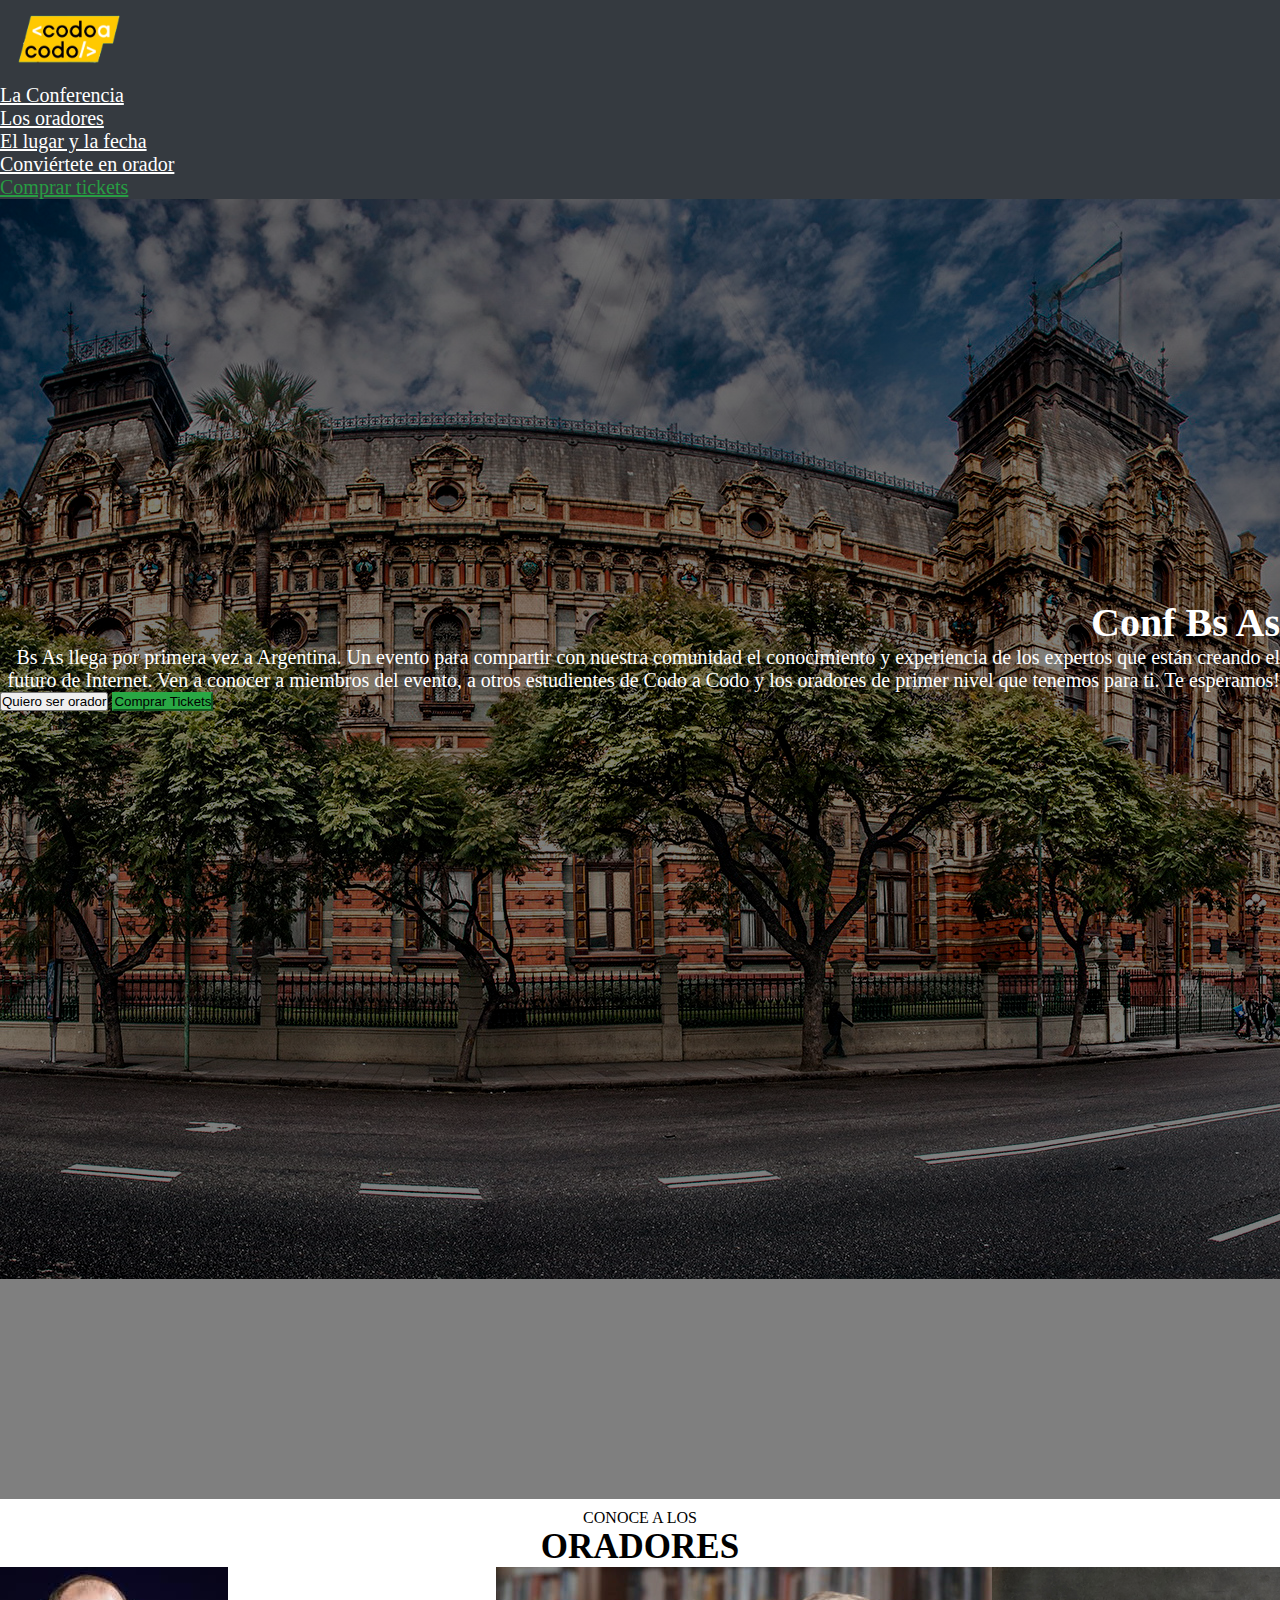
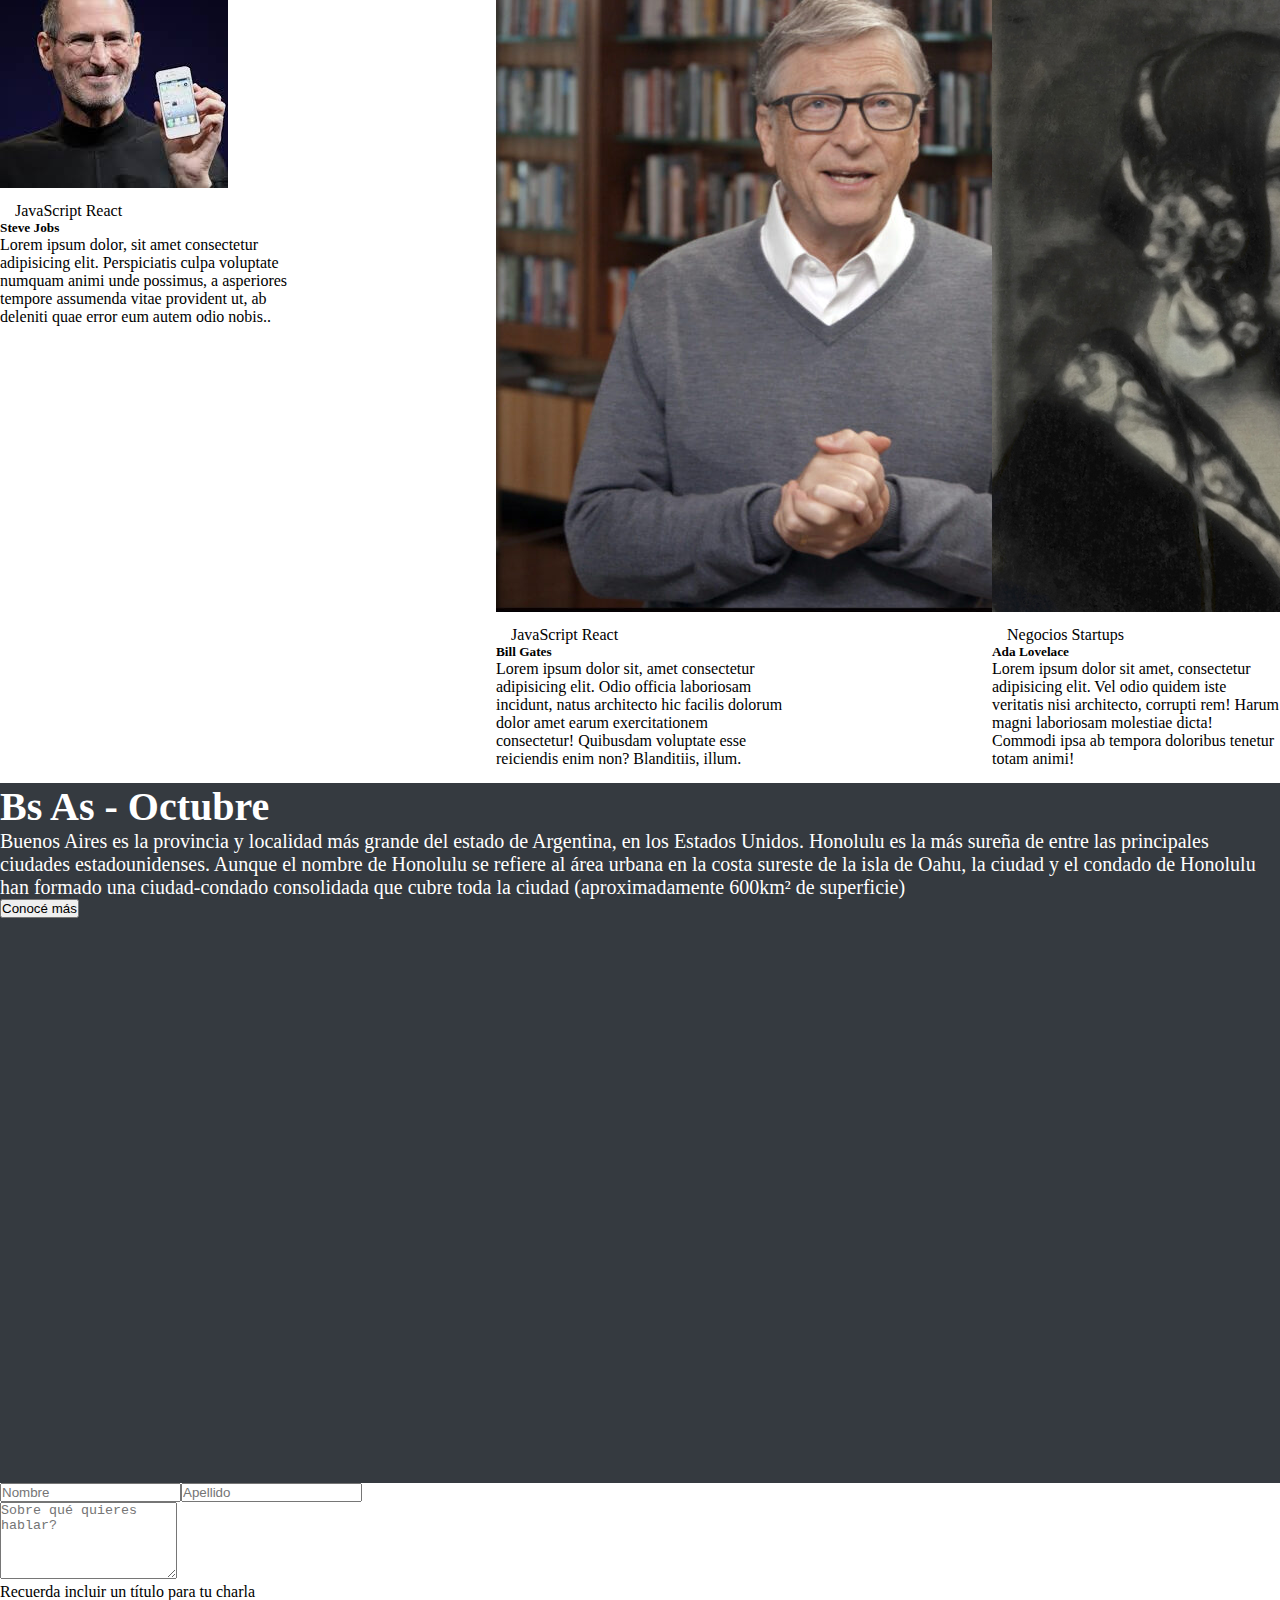
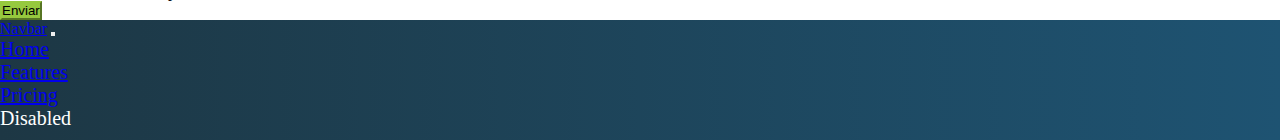
<file: index.html>
<!DOCTYPE html>
<html lang="en">
<head>
    <meta charset="UTF-8">
    <meta http-equiv="X-UA-Compatible" content="IE=edge">
    <meta name="viewport" content="width=device-width, initial-scale=1.0">
    <link rel="stylesheet" href="css/estilo.css">
    <link href="https://cdn.jsdelivr.net/npm/bootstrap@5.3.0-alpha3/dist/css/bootstrap.min.css" rel="stylesheet" integrity="sha384-KK94CHFLLe+nY2dmCWGMq91rCGa5gtU4mk92HdvYe+M/SXH301p5ILy+dN9+nJOZ" crossorigin="anonymous">
    <script src="https://cdn.jsdelivr.net/npm/bootstrap@5.3.0-alpha3/dist/js/bootstrap.bundle.min.js" integrity="sha384-ENjdO4Dr2bkBIFxQpeoTz1HIcje39Wm4jDKdf19U8gI4ddQ3GYNS7NTKfAdVQSZe" crossorigin="anonymous"></script>
    <title>Trabajo Integrador</title>
</head>
<body>
    <div class="container-fluid">
        <div class="row" id="menu">

            <nav class="navbar navbar-expand-lg" id="navbar-superior">

                <div class="container-fluid">

                  <a class="navbar-brand" href="#"><img src="img/codoacodo.png" alt="logo" height="80" class="d-inline-block align-text-top"></a>
            
                  

                    <ul class="navbar-nav">    

                        <li class="nav-item">
                            <a class="nav-link active" style="color: white;" aria-current="page" href="#conferencia">La Conferencia</a>
                        </li>

                        <li class="nav-item">
                            <a class="nav-link" style="color: white;"  href="#oradores">Los oradores</a>
                        </li>

                        <li class="nav-item">
                            <a class="nav-link" style="color: white;" href="#locacion">El lugar y la fecha</a>
                        </li>

                        <li class="nav-item">
                            <a class="nav-link" style="color: white;" href="#ser-orador">Conviértete en orador</a>
                        </li>

                        <li class="nav-item">
                            <a class="nav-link" style="color: #279c43;" href="#">Comprar tickets</a>
                        </li>

                        
                    </ul>
                </div>
            </nav>
        </div>

        <div class="row" id="conferencia">
            <div class="col-lg-7">
            </div>
            <div class="col-lg-4">
                <p class="textoInformativo tituloInformativo" id="tituloConferencia">Conf Bs As</p>
                <p class="textoInformativo parrafoInformativo" id="parrafoConferencia">Bs As llega por primera vez a Argentina. Un evento para compartir con nuestra comunidad el conocimiento y experiencia de los expertos que están creando el futuro de Internet. Ven a conocer a miembros del evento, a otros estudientes de Codo a Codo y los oradores de primer nivel que tenemos para ti. Te esperamos!</p>
                <button id="boton-orador" type="button" class="btn btn-outline-light btn-lg">Quiero ser orador</button>
                <button id="boton-tickets" type="button" class="btn btn-success btn-lg">Comprar Tickets</button>
            </div>
                
            <div class="col-lg-1">
            </div>
        </div>

        <div class="row" id="oradores">
            <div class="col-lg-3">

            </div>

            <div class="col-lg-6">
                <p id="oradores-titulo">CONOCE A LOS <span>ORADORES</span></p>

                <div id="oradores-cards">
                    <div class="card" style="width: 18rem;">
                        <img src="img/steve.jpg" class="card-img-top" alt="...">
                        <div class="contenedor-badge">
                            <span class="badge text-bg-warning badge-javascript">JavaScript</span>
                            <span class="badge text-bg-info badge-react text-white">React</span>
                        </div>
                        <div class="card-body">
                        <h5 class="card-title">Steve Jobs</h5>
                        <p class="card-text">Lorem ipsum dolor, sit amet consectetur adipisicing elit. Perspiciatis culpa voluptate numquam animi unde possimus, a asperiores tempore assumenda vitae provident ut, ab deleniti quae error eum autem odio nobis..</p>
                        </div>
                    </div>
                    <div class="card" style="width: 18rem;">
                        <img src="img/bill.jpg" class="card-img-top" alt="...">
                        <div class="contenedor-badge">
                            <span class="badge text-bg-warning badge-javascript">JavaScript</span>
                            <span class="badge text-bg-info badge-react text-white">React</span>
                        </div>
                        <div class="card-body">
                        <h5 class="card-title">Bill Gates</h5>
                        <p class="card-text">Lorem ipsum dolor sit, amet consectetur adipisicing elit. Odio officia laboriosam incidunt, natus architecto hic facilis dolorum dolor amet earum exercitationem consectetur! Quibusdam voluptate esse reiciendis enim non? Blanditiis, illum.</p>
                        </div>
                    </div>
                    <div class="card" style="width: 18rem;">
                        <img src="img/ada.jpeg" class="card-img-top" alt="...">
                        <div class="contenedor-badge">
                            <span class="badge text-bg-secondary badge-negocios">Negocios</span>
                            <span class="badge text-bg-danger badge-startups">Startups</span>
                        </div>
                        <div class="card-body">
                        <h5 class="card-title">Ada Lovelace</h5>
                        <p class="card-text">Lorem ipsum dolor sit amet, consectetur adipisicing elit. Vel odio quidem iste veritatis nisi architecto, corrupti rem! Harum magni laboriosam molestiae dicta! Commodi ipsa ab tempora doloribus tenetur totam animi!</p>
                    </div>
                </div>
            </div>

            <div class="col-lg-3">

            </div>

        </div>

        <div class="row" id="locacion">
            <div class="col-lg-6" id="locacion-foto">

            </div>            
            <div class="col-lg-6 mt-3" id="locacion-info">
                <p class="tituloInformativo textoInformativo" id="locacion-texto-titulo">Bs As - Octubre</p>
                <p class="parrafoInformativo textoInformativo" id="locacion-texto-parrafo">Buenos Aires es la provincia y localidad más grande del estado de Argentina, en los Estados Unidos. Honolulu es la más sureña de entre las principales ciudades estadounidenses. Aunque el nombre de Honolulu se refiere al área urbana en la costa sureste de la isla de Oahu, la ciudad y el condado de Honolulu han formado una ciudad-condado consolidada que cubre toda la ciudad (aproximadamente 600km² de superficie)</p>
                <button type="button" class="btn btn-outline-light">Conocé más</button>
            </div>

        </div>

        <div class="row mt-3" id="ser-orador">
            <div class="col-lg-3">

            </div>
            <div class="col-lg-6" >

                <form class="row" id="formulario-orador">
                    <div id="datos-personales" style="padding: 0;">

                        <input class="form-control" id="nombre" type="text" placeholder="Nombre" aria-label="default input example">

                        <input class="form-control" id="apellido" type="text" placeholder="Apellido" aria-label="default input example">
                    </div>
                
                    <label for="acercaDeCharla" class="form-label mt-2"></label>
                    <textarea class="form-control" id="acercaDeCharla" rows="5" placeholder="Sobre qué quieres hablar?"></textarea>
                    
                    <div id="recordatorio-formulario" class="form-text mt-2">Recuerda incluir un título para tu charla</div>
                    
                    <button type="button" class="btn btn-success mt-3" id="enviar-formulario">Enviar</button>
                </form>
            </div>
                        
            <div class="col-lg-3">

            </div>
        </div>

        <div class="row mt-4" id="pie" >
            <nav class="navbar navbar-expand-lg">
                <div class="container-fluid">
                  <a class="navbar-brand" href="#">Navbar</a>
                  <button class="navbar-toggler" type="button" data-bs-toggle="collapse" data-bs-target="#navbarNav" aria-controls="navbarNav" aria-expanded="false" aria-label="Toggle navigation">
                    <span class="navbar-toggler-icon"></span>
                  </button>

                  <div class="collapse navbar-collapse" id="navbarNav">
                    <ul class="navbar-nav">
                      <li class="nav-item">
                        <a class="nav-link active" aria-current="page" href="#">Home</a>
                      </li>
                      <li class="nav-item">
                        <a class="nav-link" href="#">Features</a>
                      </li>
                      <li class="nav-item">
                        <a class="nav-link" href="#">Pricing</a>
                      </li>
                      <li class="nav-item">
                        <a class="nav-link disabled">Disabled</a>
                      </li>
                    </ul>
                  </div>
                </div>
              </nav>

        </div>

    </div>
</body>
</html>
</file>
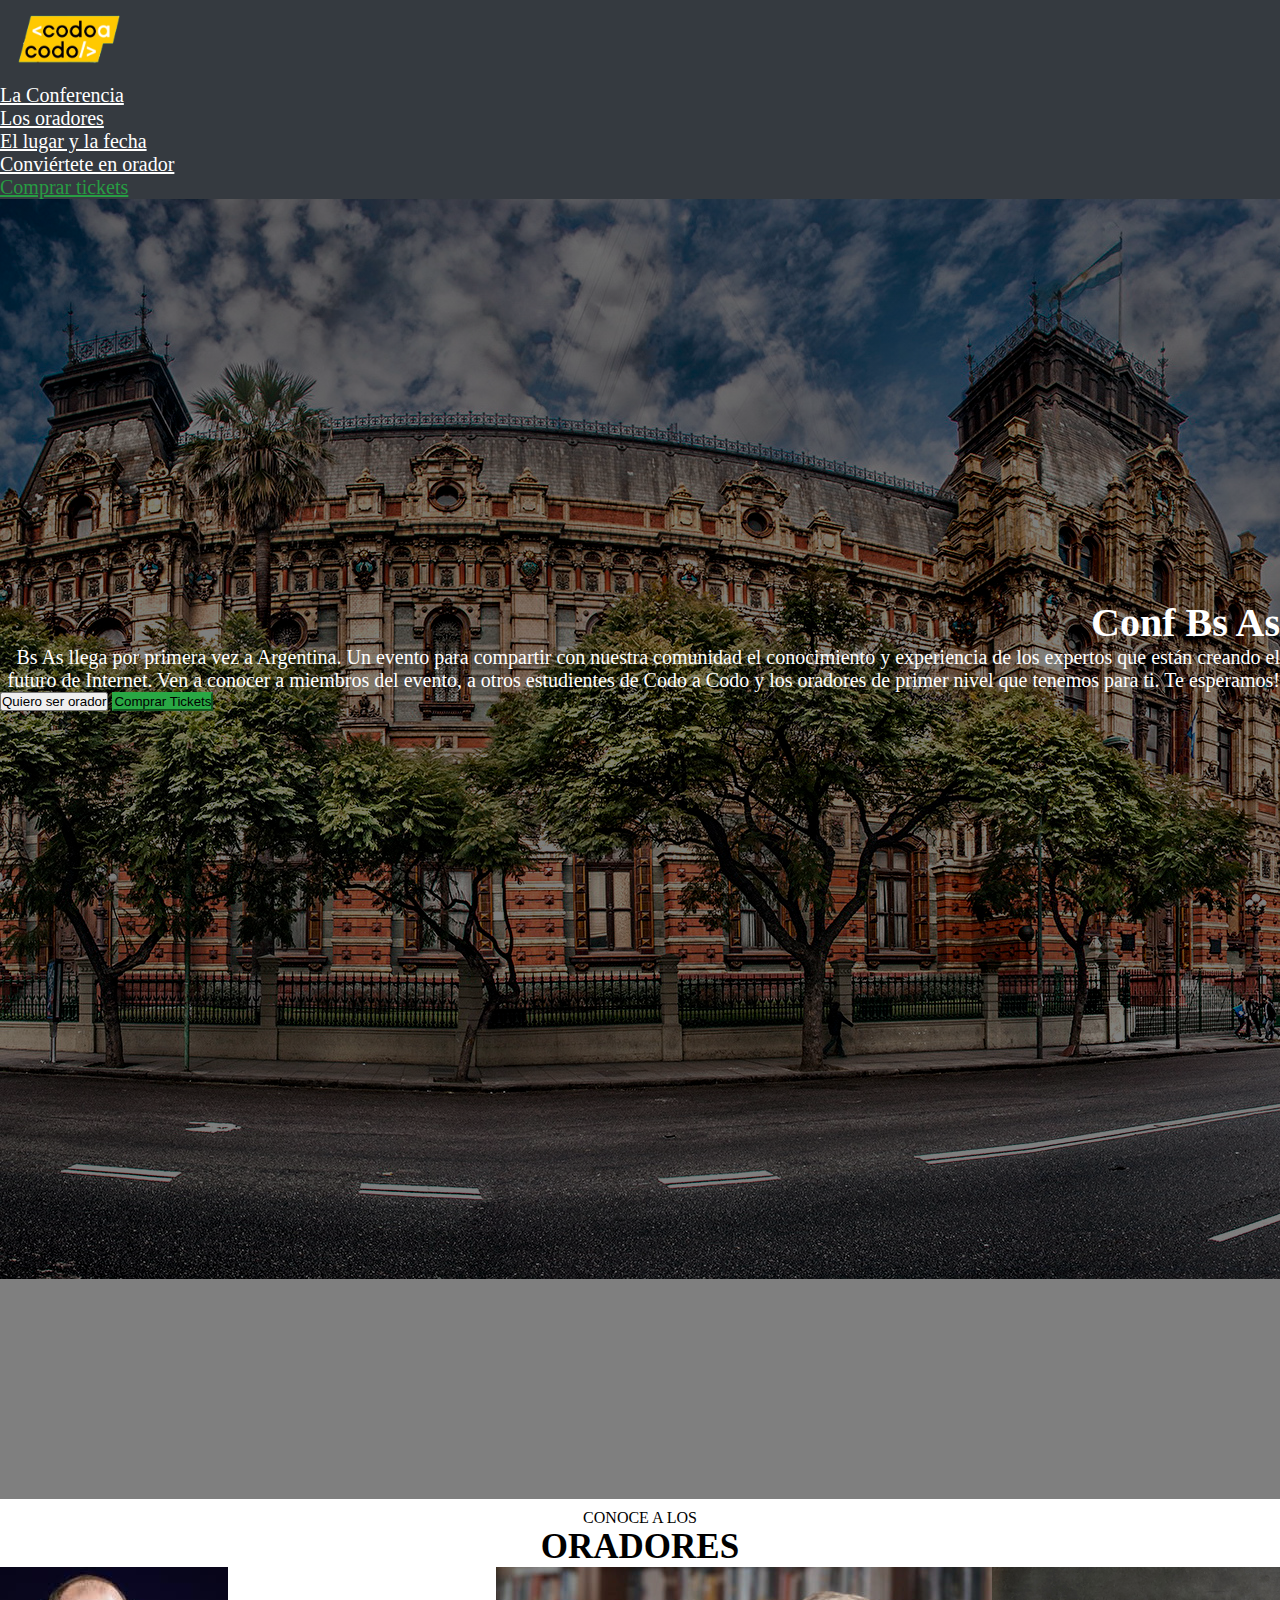
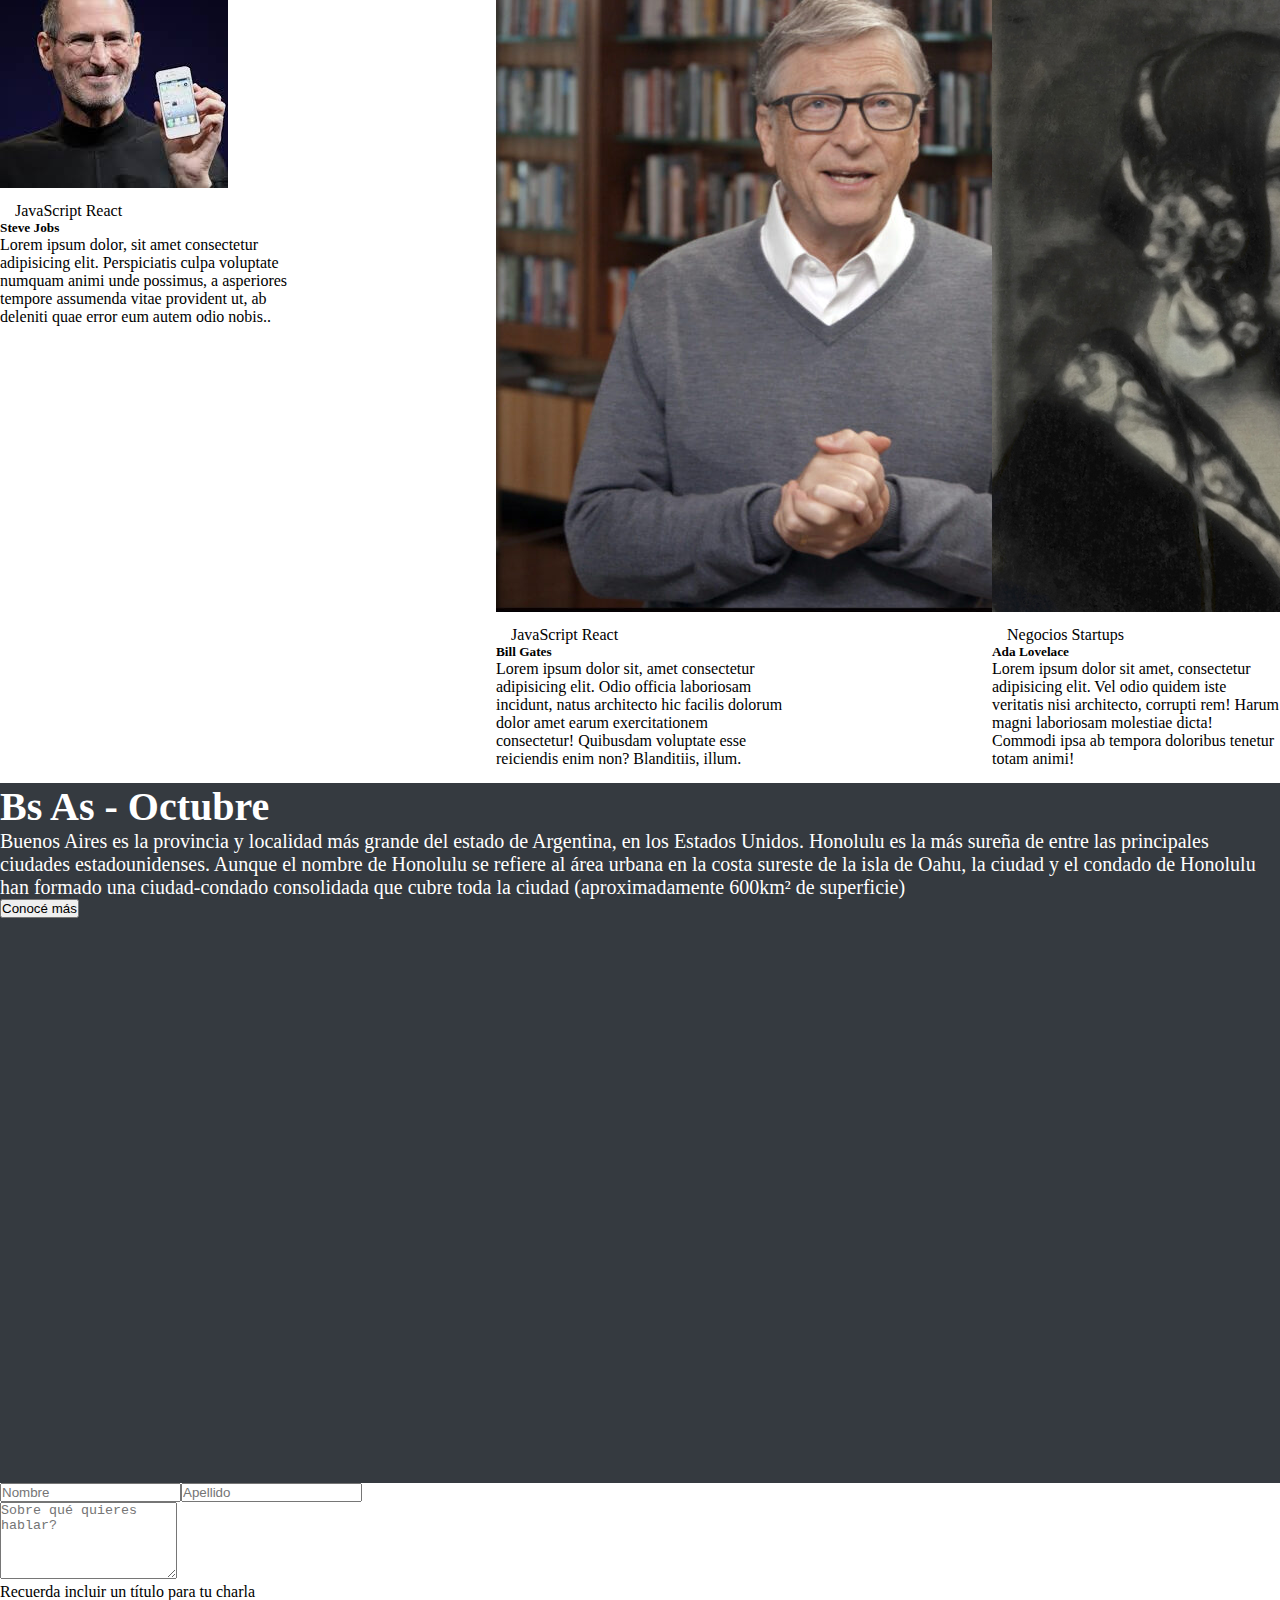
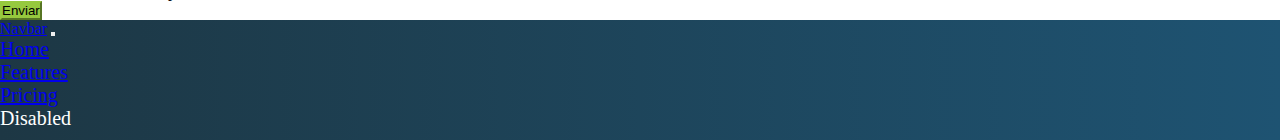
<file: html/index.html>
<!DOCTYPE html>
<html lang="en">
<head>
    <meta charset="UTF-8">
    <meta http-equiv="X-UA-Compatible" content="IE=edge">
    <meta name="viewport" content="width=device-width, initial-scale=1.0">
    <link rel="stylesheet" href="../css/estilo.css">
    <link href="https://cdn.jsdelivr.net/npm/bootstrap@5.3.0-alpha3/dist/css/bootstrap.min.css" rel="stylesheet" integrity="sha384-KK94CHFLLe+nY2dmCWGMq91rCGa5gtU4mk92HdvYe+M/SXH301p5ILy+dN9+nJOZ" crossorigin="anonymous">
    <script src="https://cdn.jsdelivr.net/npm/bootstrap@5.3.0-alpha3/dist/js/bootstrap.bundle.min.js" integrity="sha384-ENjdO4Dr2bkBIFxQpeoTz1HIcje39Wm4jDKdf19U8gI4ddQ3GYNS7NTKfAdVQSZe" crossorigin="anonymous"></script>
    <title>Trabajo Integrador</title>
</head>
<body>
    <div class="container-fluid">
        <div class="row" id="menu">

            <nav class="navbar navbar-expand-lg" id="navbar-superior">

                <div class="container-fluid">

                  <a class="navbar-brand" href="#"><img src="../img/codoacodo.png" alt="logo" height="80" class="d-inline-block align-text-top"></a>
            
                  

                    <ul class="navbar-nav">    

                        <li class="nav-item">
                            <a class="nav-link active" style="color: white;" aria-current="page" href="#conferencia">La Conferencia</a>
                        </li>

                        <li class="nav-item">
                            <a class="nav-link" style="color: white;"  href="#oradores">Los oradores</a>
                        </li>

                        <li class="nav-item">
                            <a class="nav-link" style="color: white;" href="#locacion">El lugar y la fecha</a>
                        </li>

                        <li class="nav-item">
                            <a class="nav-link" style="color: white;" href="#ser-orador">Conviértete en orador</a>
                        </li>

                        <li class="nav-item">
                            <a class="nav-link" style="color: #279c43;" href="#">Comprar tickets</a>
                        </li>

                        
                    </ul>
                </div>
            </nav>
        </div>

        <div class="row" id="conferencia">
            <div class="col-lg-7">
            </div>
            <div class="col-lg-4">
                <p class="textoInformativo tituloInformativo" id="tituloConferencia">Conf Bs As</p>
                <p class="textoInformativo parrafoInformativo" id="parrafoConferencia">Bs As llega por primera vez a Argentina. Un evento para compartir con nuestra comunidad el conocimiento y experiencia de los expertos que están creando el futuro de Internet. Ven a conocer a miembros del evento, a otros estudientes de Codo a Codo y los oradores de primer nivel que tenemos para ti. Te esperamos!</p>
                <button id="boton-orador" type="button" class="btn btn-outline-light btn-lg">Quiero ser orador</button>
                <button id="boton-tickets" type="button" class="btn btn-success btn-lg">Comprar Tickets</button>
            </div>
                
            <div class="col-lg-1">
            </div>
        </div>

        <div class="row" id="oradores">
            <div class="col-lg-3">

            </div>

            <div class="col-lg-6">
                <p id="oradores-titulo">CONOCE A LOS <span>ORADORES</span></p>

                <div id="oradores-cards">
                    <div class="card" style="width: 18rem;">
                        <img src="../img/steve.jpg" class="card-img-top" alt="...">
                        <div class="contenedor-badge">
                            <span class="badge text-bg-warning badge-javascript">JavaScript</span>
                            <span class="badge text-bg-info badge-react text-white">React</span>
                        </div>
                        <div class="card-body">
                        <h5 class="card-title">Steve Jobs</h5>
                        <p class="card-text">Lorem ipsum dolor, sit amet consectetur adipisicing elit. Perspiciatis culpa voluptate numquam animi unde possimus, a asperiores tempore assumenda vitae provident ut, ab deleniti quae error eum autem odio nobis..</p>
                        </div>
                    </div>
                    <div class="card" style="width: 18rem;">
                        <img src="../img/bill.jpg" class="card-img-top" alt="...">
                        <div class="contenedor-badge">
                            <span class="badge text-bg-warning badge-javascript">JavaScript</span>
                            <span class="badge text-bg-info badge-react text-white">React</span>
                        </div>
                        <div class="card-body">
                        <h5 class="card-title">Bill Gates</h5>
                        <p class="card-text">Lorem ipsum dolor sit, amet consectetur adipisicing elit. Odio officia laboriosam incidunt, natus architecto hic facilis dolorum dolor amet earum exercitationem consectetur! Quibusdam voluptate esse reiciendis enim non? Blanditiis, illum.</p>
                        </div>
                    </div>
                    <div class="card" style="width: 18rem;">
                        <img src="../img/ada.jpeg" class="card-img-top" alt="...">
                        <div class="contenedor-badge">
                            <span class="badge text-bg-secondary badge-negocios">Negocios</span>
                            <span class="badge text-bg-danger badge-startups">Startups</span>
                        </div>
                        <div class="card-body">
                        <h5 class="card-title">Ada Lovelace</h5>
                        <p class="card-text">Lorem ipsum dolor sit amet, consectetur adipisicing elit. Vel odio quidem iste veritatis nisi architecto, corrupti rem! Harum magni laboriosam molestiae dicta! Commodi ipsa ab tempora doloribus tenetur totam animi!</p>
                    </div>
                </div>
            </div>

            <div class="col-lg-3">

            </div>

        </div>

        <div class="row" id="locacion">
            <div class="col-lg-6" id="locacion-foto">

            </div>            
            <div class="col-lg-6 mt-3" id="locacion-info">
                <p class="tituloInformativo textoInformativo" id="locacion-texto-titulo">Bs As - Octubre</p>
                <p class="parrafoInformativo textoInformativo" id="locacion-texto-parrafo">Buenos Aires es la provincia y localidad más grande del estado de Argentina, en los Estados Unidos. Honolulu es la más sureña de entre las principales ciudades estadounidenses. Aunque el nombre de Honolulu se refiere al área urbana en la costa sureste de la isla de Oahu, la ciudad y el condado de Honolulu han formado una ciudad-condado consolidada que cubre toda la ciudad (aproximadamente 600km² de superficie)</p>
                <button type="button" class="btn btn-outline-light">Conocé más</button>
            </div>

        </div>

        <div class="row mt-3" id="ser-orador">
            <div class="col-lg-3">

            </div>
            <div class="col-lg-6" >

                <form class="row" id="formulario-orador">
                    <div id="datos-personales" style="padding: 0;">

                        <input class="form-control" id="nombre" type="text" placeholder="Nombre" aria-label="default input example">

                        <input class="form-control" id="apellido" type="text" placeholder="Apellido" aria-label="default input example">
                    </div>
                
                    <label for="acercaDeCharla" class="form-label mt-2"></label>
                    <textarea class="form-control" id="acercaDeCharla" rows="5" placeholder="Sobre qué quieres hablar?"></textarea>
                    
                    <div id="recordatorio-formulario" class="form-text mt-2">Recuerda incluir un título para tu charla</div>
                    
                    <button type="button" class="btn btn-success mt-3" id="enviar-formulario">Enviar</button>
                </form>
            </div>
                        
            <div class="col-lg-3">

            </div>
        </div>

        <div class="row mt-4" id="pie" >
            <nav class="navbar navbar-expand-lg">
                <div class="container-fluid">
                  <a class="navbar-brand" href="#">Navbar</a>
                  <button class="navbar-toggler" type="button" data-bs-toggle="collapse" data-bs-target="#navbarNav" aria-controls="navbarNav" aria-expanded="false" aria-label="Toggle navigation">
                    <span class="navbar-toggler-icon"></span>
                  </button>

                  <div class="collapse navbar-collapse" id="navbarNav">
                    <ul class="navbar-nav">
                      <li class="nav-item">
                        <a class="nav-link active" aria-current="page" href="#">Home</a>
                      </li>
                      <li class="nav-item">
                        <a class="nav-link" href="#">Features</a>
                      </li>
                      <li class="nav-item">
                        <a class="nav-link" href="#">Pricing</a>
                      </li>
                      <li class="nav-item">
                        <a class="nav-link disabled">Disabled</a>
                      </li>
                    </ul>
                  </div>
                </div>
              </nav>

        </div>

    </div>
</body>
</html>
</file>
<file: css/estilo.css>
*{
    margin: 0;
    padding: 0;
}


#menu{
    background-color: #353a40;
}
.nav-item{
    color: white;
    font-size: 20px;
}


#conferencia{
    height: 900px;
    background-repeat: no-repeat;
    padding-top: 400px;
    background-image: linear-gradient(rgba(0, 0, 0, 0.5), rgba(0, 0, 0, 0.5)),url(../img/ba1.jpg);   
}

.textoInformativo{
    color: white;
    text-align: right;
}

.tituloInformativo{
    font-size: 40px;
    font-weight: 600;
}

.parrafoInformativo{
    font-size: 20px;
}

#boton-tickets{
    background-color: #29a744;
    border-color: #29a744;
}

.btn{
    margin: auto;
}

#oradores-titulo{
    margin: auto;
    margin-top: 10px;
    text-align: center;
    width: 200px;
    
}
#oradores-titulo span{
    font-size: 35px;
    font-weight: 600;
}

#oradores-cards{
    margin: auto;
    display: flex;
    justify-content: space-between;
    margin-bottom: 15px;
}

.contenedor-badge{
    margin-top: 10px;
    margin-left: 15px;
}

.badge-react.text{
    color: white;
}

#locacion{
    height: 700px;
    background-color: #353a40;
}

#locacion-foto{
    background-image: url(../img/honolulu.jpg);
    background-size:cover;
}

#locacion-texto-titulo, #locacion-texto-parrafo{
    text-align: left;
}
#datos-personales{
    display:flex;
}

#enviar-formulario{
    border-color: #96c93e;
    background-color: #96c93e;
}

#pie{
    background: rgb(29,55,68);
    background: linear-gradient(90deg, rgba(29,55,68,1) 0%, rgba(30,83,114,1) 100%);
    height:120px;
}
</file>
